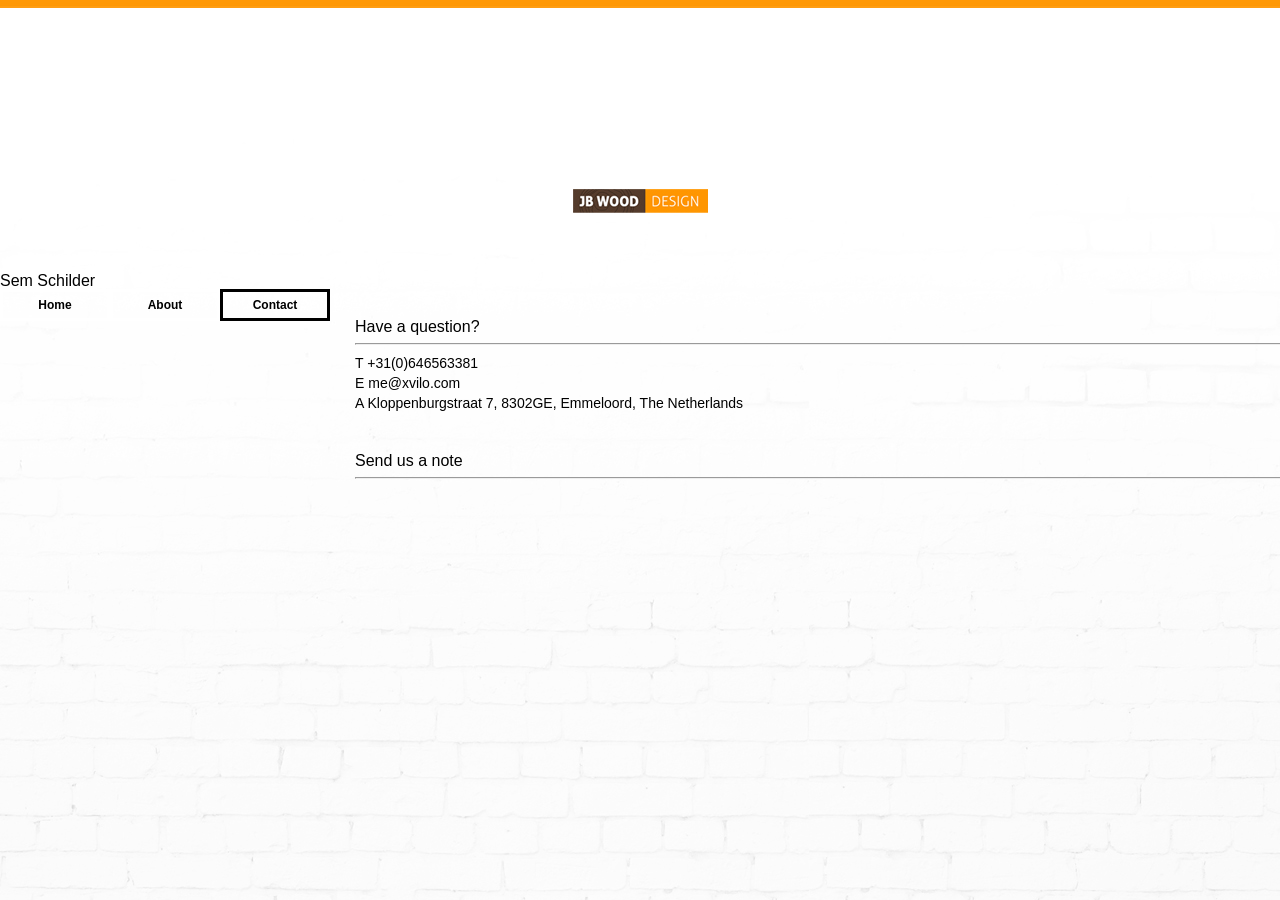
<file: JBWoodDesignTheme/contact.html>
<!doctype html>
<html>
<head>
    <meta charset="UTF-8">
    <meta name="viewport" content="width=device-width, initial-scale=1">
    <title>Contact | </title>
    <link rel="stylesheet" href="style.css" />
</head>
<body>
    <div class="top"><span style="background:#0C7561"></span><span style="background:#25B097"></span><span style="background:#0E927D"></span><span style="background:#53B9A7"></span></div>
     <section id="sidebar">
        <span class="logo"></span>
        <h2>Sem Schilder</h2>
        
        <div class="menu-menu-1-container"><ul id="menu-menu-1" class="menu"><li id="menu-item-14" class="menu-item menu-item-type-custom menu-item-object-custom menu-item-home menu-item-14"><a href="http://experiments.xvilo.com/wordpress/">Home</a></li>
<li id="menu-item-15" class="menu-item menu-item-type-post_type menu-item-object-page menu-item-15"><a href="http://experiments.xvilo.com/wordpress/?page_id=7">About</a></li>
<li id="menu-item-17" class="menu-item menu-item-type-post_type menu-item-object-page current-menu-item page_item page-item-11 current_page_item menu-item-17"><a href="http://experiments.xvilo.com/wordpress/?page_id=11">Contact</a></li>
</ul></div>    </section>
    
    <section id="content">
       
<div class="contact">
    
        <div class="post-11 page type-page status-publish hentry" id="post-11">
            <div class="content">
                <p>&nbsp;</p>
            <h2>Have a question?</h2>
<hr />
<p><strong>T </strong><em>+31(0)646563381</em><br />
<strong>E </strong><em>me@xvilo.com</em><em></em><br />
<strong>A </strong><em>Kloppenburgstraat 7, 8302GE, Emmeloord, The Netherlands</em></p>
<p>&nbsp;</p>
<h2>Send us a note</h2>
<hr />
<p>&nbsp;</p>
<p>&nbsp;</p>
<p>&nbsp;</p>
<p>&nbsp;</p>
            </div>
        </div>
      

</div>

    </section>
</body>
</html>
</file>
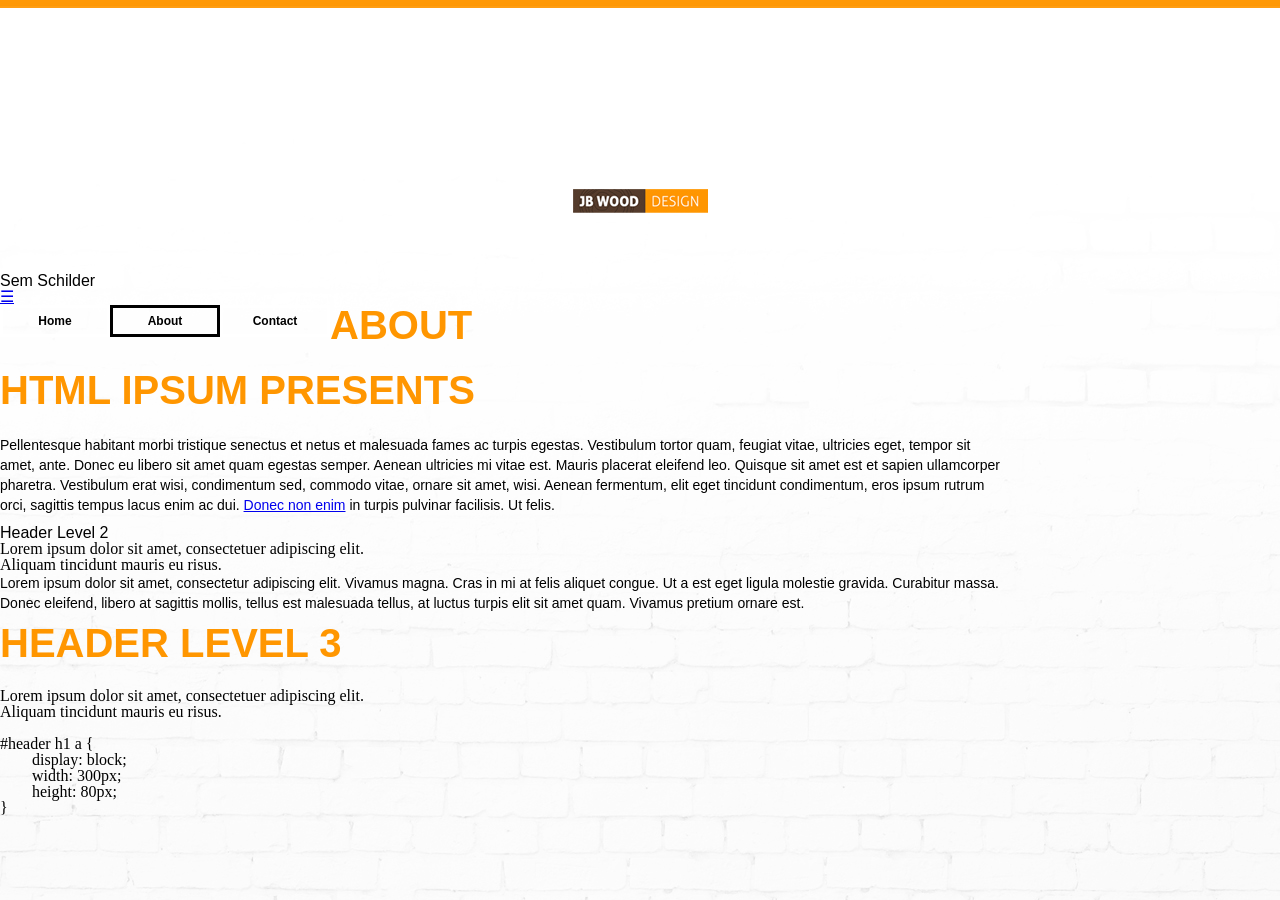
<file: JBWoodDesignTheme/page.html>
<!doctype html>
<html>
<head>
    <meta charset="UTF-8">
    <meta name="viewport" content="width=device-width, initial-scale=1">
    <title>About | </title>
    <link rel="stylesheet" href="style.css" />
    <script src="http://ajax.googleapis.com/ajax/libs/jquery/1.11.0/jquery.min.js" ></script>
</head>
<body>
    <div class="top"><span style="background:#0C7561"></span><span style="background:#25B097"></span><span style="background:#0E927D"></span><span style="background:#53B9A7"></span></div>
     <section id="sidebar">
        <span class="logo"></span>
        <h2>Sem Schilder</h2>
        <a href="#" class="menu-icon">☰</a>
        <div class="menu-menu-2-container"><ul id="menu-menu-2" class="menu"><li id="menu-item-14" class="menu-item menu-item-type-custom menu-item-object-custom menu-item-home menu-item-14"><a href="http://experiments.xvilo.com/wordpress/">Home</a></li>
<li id="menu-item-15" class="menu-item menu-item-type-post_type menu-item-object-page current-menu-item page_item page-item-7 current_page_item menu-item-15"><a href="http://experiments.xvilo.com/wordpress/?page_id=7">About</a></li>
<li id="menu-item-17" class="menu-item menu-item-type-post_type menu-item-object-page menu-item-17"><a href="http://experiments.xvilo.com/wordpress/?page_id=11">Contact</a></li>
</ul></div>    </section>
    
    <section id="content">


<div class="post-7 page type-page status-publish hentry" id="post-7">
            <div class="header">
                <h3>About</h3>
            </div>
            <div class="content">
            <h1>HTML Ipsum Presents</h1>
<p><strong>Pellentesque habitant morbi tristique</strong> senectus et netus et malesuada fames ac turpis egestas. Vestibulum tortor quam, feugiat vitae, ultricies eget, tempor sit amet, ante. Donec eu libero sit amet quam egestas semper. <em>Aenean ultricies mi vitae est.</em> Mauris placerat eleifend leo. Quisque sit amet est et sapien ullamcorper pharetra. Vestibulum erat wisi, condimentum sed, <code>commodo vitae</code>, ornare sit amet, wisi. Aenean fermentum, elit eget tincidunt condimentum, eros ipsum rutrum orci, sagittis tempus lacus enim ac dui. <a href="#">Donec non enim</a> in turpis pulvinar facilisis. Ut felis.</p>
<h2>Header Level 2</h2>
<ol>
<li>Lorem ipsum dolor sit amet, consectetuer adipiscing elit.</li>
<li>Aliquam tincidunt mauris eu risus.</li>
</ol>
<blockquote><p>Lorem ipsum dolor sit amet, consectetur adipiscing elit. Vivamus magna. Cras in mi at felis aliquet congue. Ut a est eget ligula molestie gravida. Curabitur massa. Donec eleifend, libero at sagittis mollis, tellus est malesuada tellus, at luctus turpis elit sit amet quam. Vivamus pretium ornare est.</p></blockquote>
<h3>Header Level 3</h3>
<ul>
<li>Lorem ipsum dolor sit amet, consectetuer adipiscing elit.</li>
<li>Aliquam tincidunt mauris eu risus.</li>
</ul>
<pre><code>
#header h1 a { 
	display: block; 
	width: 300px; 
	height: 80px; 
}


</code></pre>
            </div>
        </div>




    </section>
</body>
</html>
</file>
<file: JBWoodDesignTheme/style.css>
/*
Theme Name: JBWooddesign.ml
Theme URI: http://thisisd3.com
Author: Sem Schilder || D3
Author URI: http://thisisd3.com
Description: Maatwerk template JB Wood Design
Version: 0.1
License: Naamsvermelding-NietCommercieel-GeenAfgeleideWerken 4.0 Internationaal
License URI: http://creativecommons.org/licenses/by-nc-nd/4.0/
*/

@import url(css/reset.css);
@import url(css/style.css);
</file>
